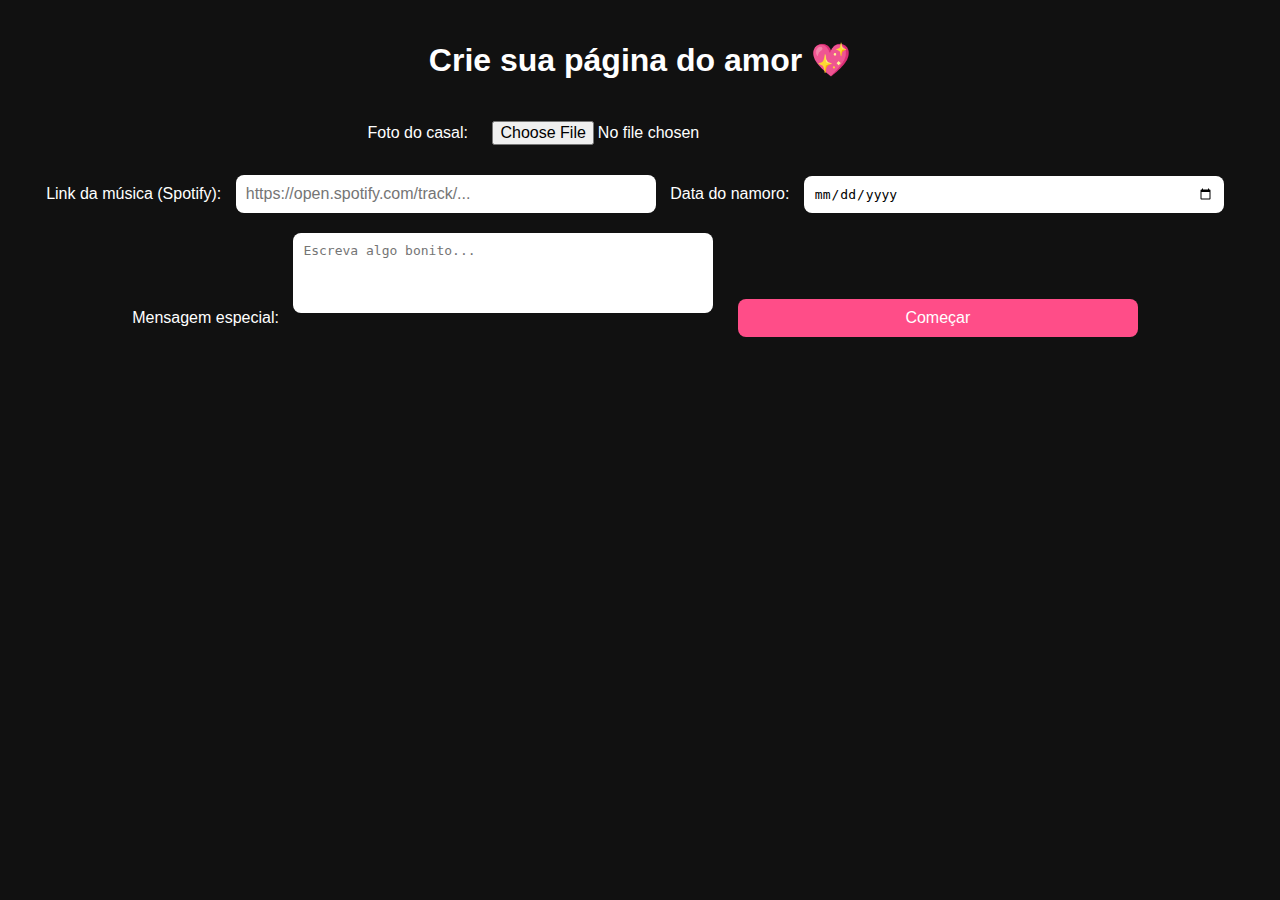
<file: index.html>
<!DOCTYPE html>
<html lang="pt-BR">
<head>
  <meta charset="UTF-8" />
  <meta name="viewport" content="width=device-width, initial-scale=1.0"/>
  <title>Nosso Amor</title>
  <link rel="stylesheet" href="style.css" />
</head>
<body>
  <div class="container">
    <h1>Crie sua página do amor 💖</h1>

    <label>Foto do casal:</label>
    <input type="file" id="imageUpload" accept="image/*" />
    <div id="imagePreview" class="photo-box"></div>

    <label>Link da música (Spotify):</label>
    <input type="text" id="spotifyLink" placeholder="https://open.spotify.com/track/..." />

    <label>Data do namoro:</label>
    <input type="date" id="startDate" />

    <label>Mensagem especial:</label>
    <textarea id="loveMessage" placeholder="Escreva algo bonito..." rows="4"></textarea>

    <button onclick="goToDisplayPage()">Começar</button>
  </div>

  <script src="script.js"></script>
</body>
</html>
</file>
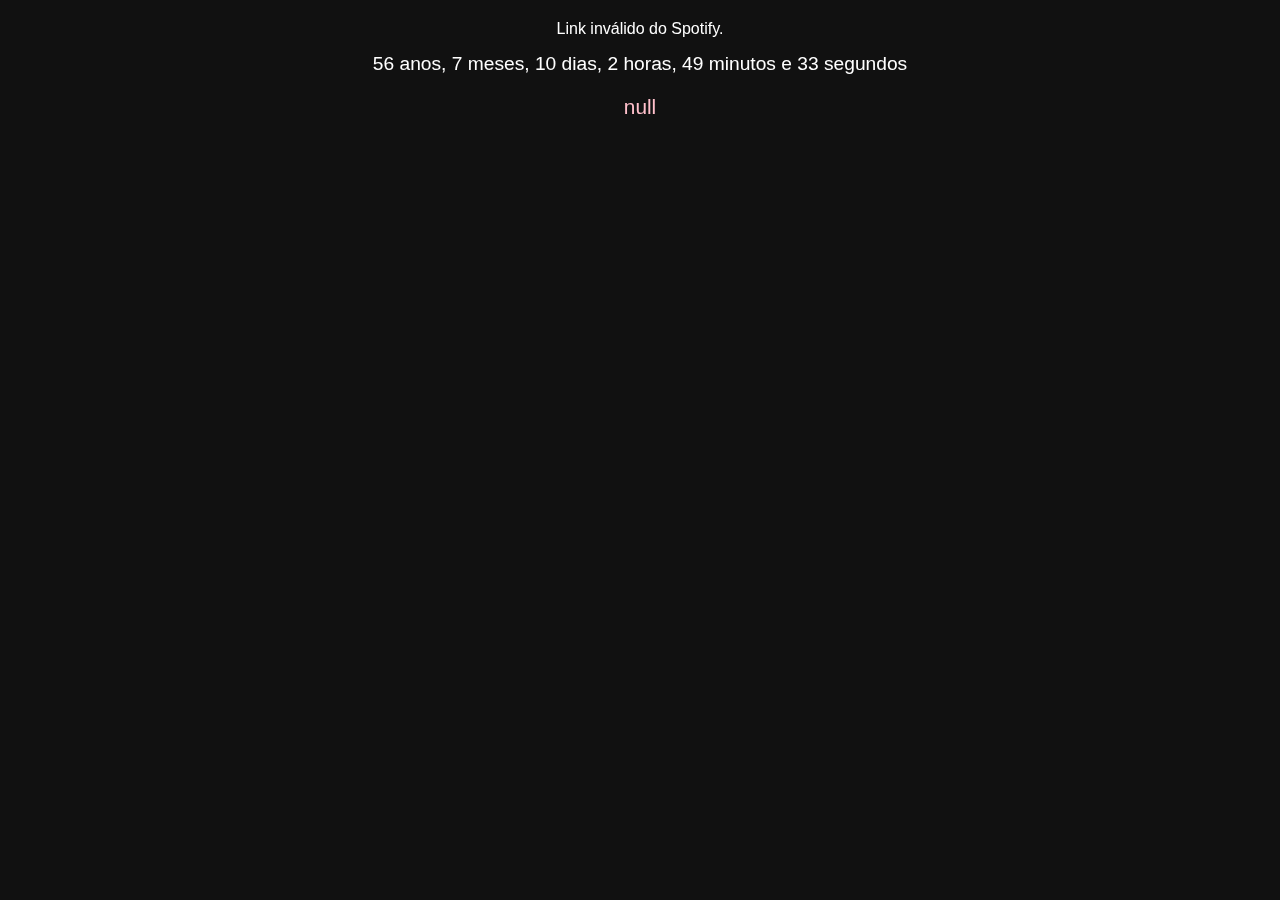
<file: display.html>
<!DOCTYPE html>
<html lang="pt-BR">
<head>
  <meta charset="UTF-8" />
  <meta name="viewport" content="width=device-width, initial-scale=1.0"/>
  <title>Nosso Amor</title>
  <link rel="stylesheet" href="style.css" />
</head>
<body>
  <div class="floating-hearts"></div>

  <div class="container">
    <div id="musicPlayer"></div>
    <div id="imageContainer" class="photo-box"></div>
    <div id="loveTimer" class="timer"></div>
    <div id="finalMessage" class="final-message"></div>
  </div>

  <script>
    const params = new URLSearchParams(window.location.search);
    const spotify = params.get('spotify');
    const date = params.get('date');
    const message = decodeURIComponent(params.get('msg'));
    const image = sessionStorage.getItem('photo');

    if (spotify && spotify.includes("spotify.com/track")) {
      const embed = spotify.replace("/track/", "/embed/track/");
      document.getElementById("musicPlayer").innerHTML = `<iframe src="${embed}" width="300" height="80" frameborder="0" allowtransparency="true" allow="encrypted-media"></iframe>`;
    }

    if (image) {
      const img = document.createElement('img');
      img.src = image;
      document.getElementById("imageContainer").appendChild(img);
    }

    document.getElementById("finalMessage").innerText = message;

    function updateTimer() {
      const start = new Date(date);
      const now = new Date();
      let diff = now - start;

      const seconds = Math.floor(diff / 1000) % 60;
      const minutes = Math.floor(diff / (1000 * 60)) % 60;
      const hours = Math.floor(diff / (1000 * 60 * 60)) % 24;
      const days = Math.floor(diff / (1000 * 60 * 60 * 24));

      const years = Math.floor(days / 365);
      const months = Math.floor((days % 365) / 30);
      const remainingDays = (days % 365) % 30;

      document.getElementById("loveTimer").innerHTML =
        `${years} anos, ${months} meses, ${remainingDays} dias, ${hours} horas, ${minutes} minutos e ${seconds} segundos`;
    }

    setInterval(updateTimer, 1000);
    updateTimer();
    if (spotify && spotify.includes("spotify.com/track")) {
  const trackId = spotify.split("/track/")[1]?.split("?")[0];
  const embed = `https://open.spotify.com/embed/track/${trackId}`;
  document.getElementById("musicPlayer").innerHTML = `
    <iframe src="${embed}" width="300" height="80" frameborder="0" allowtransparency="true" allow="encrypted-media"></iframe>
  `;
} else {
  document.getElementById("musicPlayer").innerText = "Link inválido do Spotify.";
}

  </script>
</body>
</html>
</file>
<file: style.css>
body {
  background: #111;
  color: white;
  font-family: sans-serif;
  margin: 0;
  padding: 0;
  overflow: hidden;
}

.container {
  padding: 20px;
  text-align: center;
  position: relative;
  z-index: 2;
}

input, button, textarea {
  margin: 10px;
  padding: 10px;
  border-radius: 8px;
  border: none;
  font-size: 1em;
  width: 90%;
  max-width: 400px;
}

textarea {
  resize: none;
}

button {
  background-color: #ff4d88;
  color: white;
  cursor: pointer;
}

.photo-box img {
  max-width: 300px;
  margin: 15px auto;
  border-radius: 20px;
  border: 3px solid white;
}

.music-box iframe {
  margin-top: 15px;
}

.timer {
  font-size: 1.2em;
  margin-top: 15px;
}

.final-message {
  font-size: 1.3em;
  margin-top: 20px;
  color: pink;
  white-space: pre-wrap;
}

.floating-hearts {
  position: fixed;
  width: 100%;
  height: 100%;
  top: 0;
  left: 0;
  pointer-events: none;
  overflow: hidden;
  z-index: 1;
}

.floating-hearts::before {
  content: '💜 💖 💗 💘 💝';
  animation: floatHearts 15s linear infinite;
  font-size: 2em;
  position: absolute;
  top: 100%;
  left: 50%;
  transform: translateX(-50%);
}

@keyframes floatHearts {
  0% {
    top: 100%;
    opacity: 0;
  }
  50% {
    opacity: 1;
  }
  100% {
    top: -20%;
    opacity: 0;
  }
}
</file>
